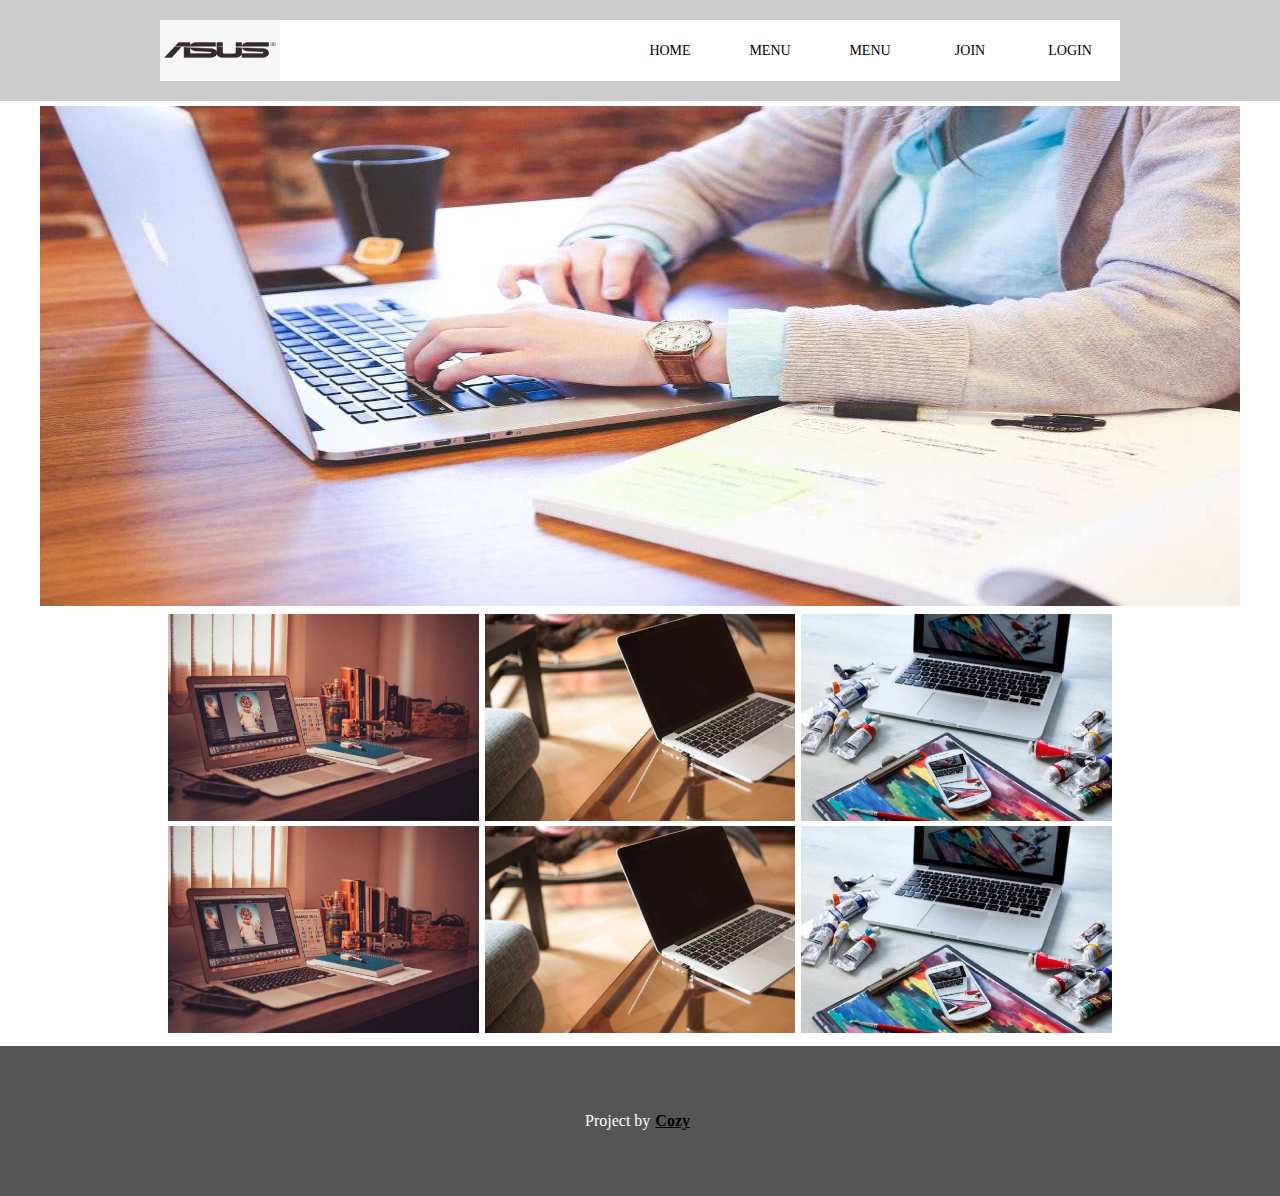
<file: index.html>
<!DOCTYPE html>
<html lang="en">

<head>
  <meta charset="UTF-8">
  <meta http-equiv="X-UA-Compatible" content="IE=edge">
  <meta name="viewport" content="width=device-width, initial-scale=1.0">
  <title>index</title>
  <link rel="stylesheet" href="css/index.css">
</head>

<body>
  <div id="wrap">
    <div class="header">
      <div class="inner-header">
        <div class="nav">
          <h1 class="logo"><a href="index.html"><img src="img/logo.png" alt="LOGO"></a></h1>
          <div class="gnb">
            <ul>
              <li>
                <a href="index.html">HOME</a>
                <ul class="sub">
                  <li><a href="#">Guide</a></li>
                  <li><a href="#">Infor</a></li>
                  <li><a href="#">Histroy</a></li>
                  <li><a href="#">Map</a></li>
                </ul>
              </li>
              <li><a href="#">MENU</a></li>
              <li><a href="#">MENU</a></li>
              <li><a href="join.html">JOIN</a></li>
              <li><a href="#">LOGIN</a></li>
            </ul>
          </div>
        </div>
      </div>
    </div>
    <div class="container">
      <div class="inner-container">
        <div class="index">
          <div class="sections">
            <div class="section sec1">
              <div class="sec-con">
                <div class="gallery">
                  <ul>
                    <li></li>
                    <li></li>
                    <li></li>
                    <li></li>
                    <li></li>
                  </ul>
                </div>
              </div>
            </div>
            <div class="section sec2">
              <div class="sec-con">
                <ul>
                  <li><img src="img/600_0.jpg" alt="a0"></li>
                  <li><img src="img/600_1.jpg" alt="a1"></li>
                  <li><img src="img/600_2.jpg" alt="a2"></li>
                  <li><img src="img/600_3.jpg" alt="a3"></li>
                  <li><img src="img/600_4.jpg" alt="a4"></li>
                  <li><img src="img/600_5.jpg" alt="a5"></li>
                </ul>
              </div>
            </div>
          </div>
        </div>
      </div>
    </div>
    <div class="footer">
      <div class="inner-footer">
        <div class="fcon">Project by <a href="#">Cozy</a></div>
      </div>
    </div>
  </div>
</body>

</html>
</file>
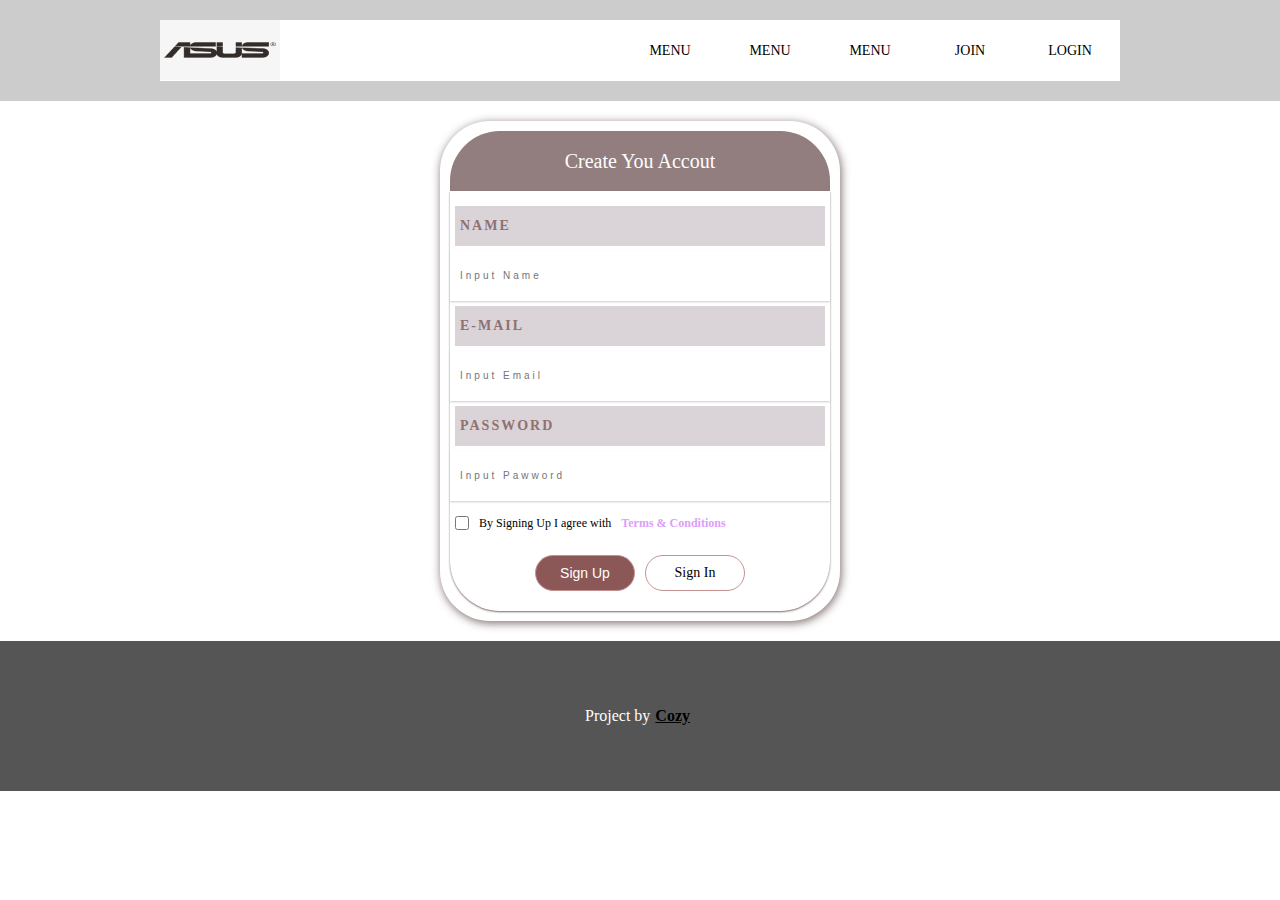
<file: join.html>
<!DOCTYPE html>
<html lang="en">

<head>
  <meta charset="UTF-8">
  <meta name="viewport" content="width=device-width, initial-scale=1.0">
  <meta http-equiv="X-UA-Compatible" content="ie=edge">
  <title>index</title>
  <link rel="stylesheet" href="css/index.css">
</head>

<body>
  <div id="wrap">
    <div class="header">
      <div class="inner-header">
        <div class="nav">
          <h1 class="logo"><a href="index.html"><img src="img/logo.png" alt="LOGO"></a></h1>
          <div class="gnb">
            <ul>
              <li>
                <a href="index.html">MENU</a>
                <ul class="sub">
                  <li><a href="#">sub</a></li>
                  <li><a href="#">sub</a></li>
                  <li><a href="#">sub</a></li>
                  <li><a href="#">sub</a></li>
                </ul>
              </li>
              <li><a href="#">MENU</a></li>
              <li><a href="#">MENU</a></li>
              <li><a href="join.html">JOIN</a></li>
              <li><a href="#">LOGIN</a></li>
            </ul>
          </div>
        </div>
      </div>
    </div>
    <div class="register">
      <div class="inner-register">
        <div class="sign-up">
          <div class="sign-up-con">
            <h1 class="title">Create You Accout</h1>
            <div class="sign-up-form">
              <ul>
                <li>
                  <label for="userName">NAME</label>
                </li>
                <li class="li1">
                  <input type="text" name="userName" id="userName" placeholder="Input Name">
                </li>
                <li>
                  <label for="userEmail">E-MAIL</label>
                </li>
                <li class="li1">
                  <input type="email" name="userEmail" id="userEmail" placeholder="Input Email">
                </li>
                <li>
                  <label for="userPw">PASSWORD</label>
                </li>
                <li class="li1">
                  <input type="password" name="userPw" id="userPw" placeholder="Input Pawword">
                </li>
                <li class="li2 one">
                  <input type="checkbox" name="agree" id="agree">
                  <span>By Signing Up I agree with</span>
                </li>
                <li class="li2 two">
                  <input type="submit" value="Sign Up" class="sub1 on">
                  <a href="#" class="sub1">Sign In</a>
                </li>
              </ul>
            </div>
          </div>
        </div>
      </div>
    </div>
    <div class="footer">
      <div class="inner-footer">
        <div class="fcon">Project by <a href="#">Cozy</a></div>
      </div>
    </div>
  </div>
</body>

</html>
</file>
<file: css/index.css>
@import url(common/reset.css);
@import url(common/header.css);
@import url(container/indexContainer.css);
@import url(common/footer.css);
@import url(join.css);
</file>
